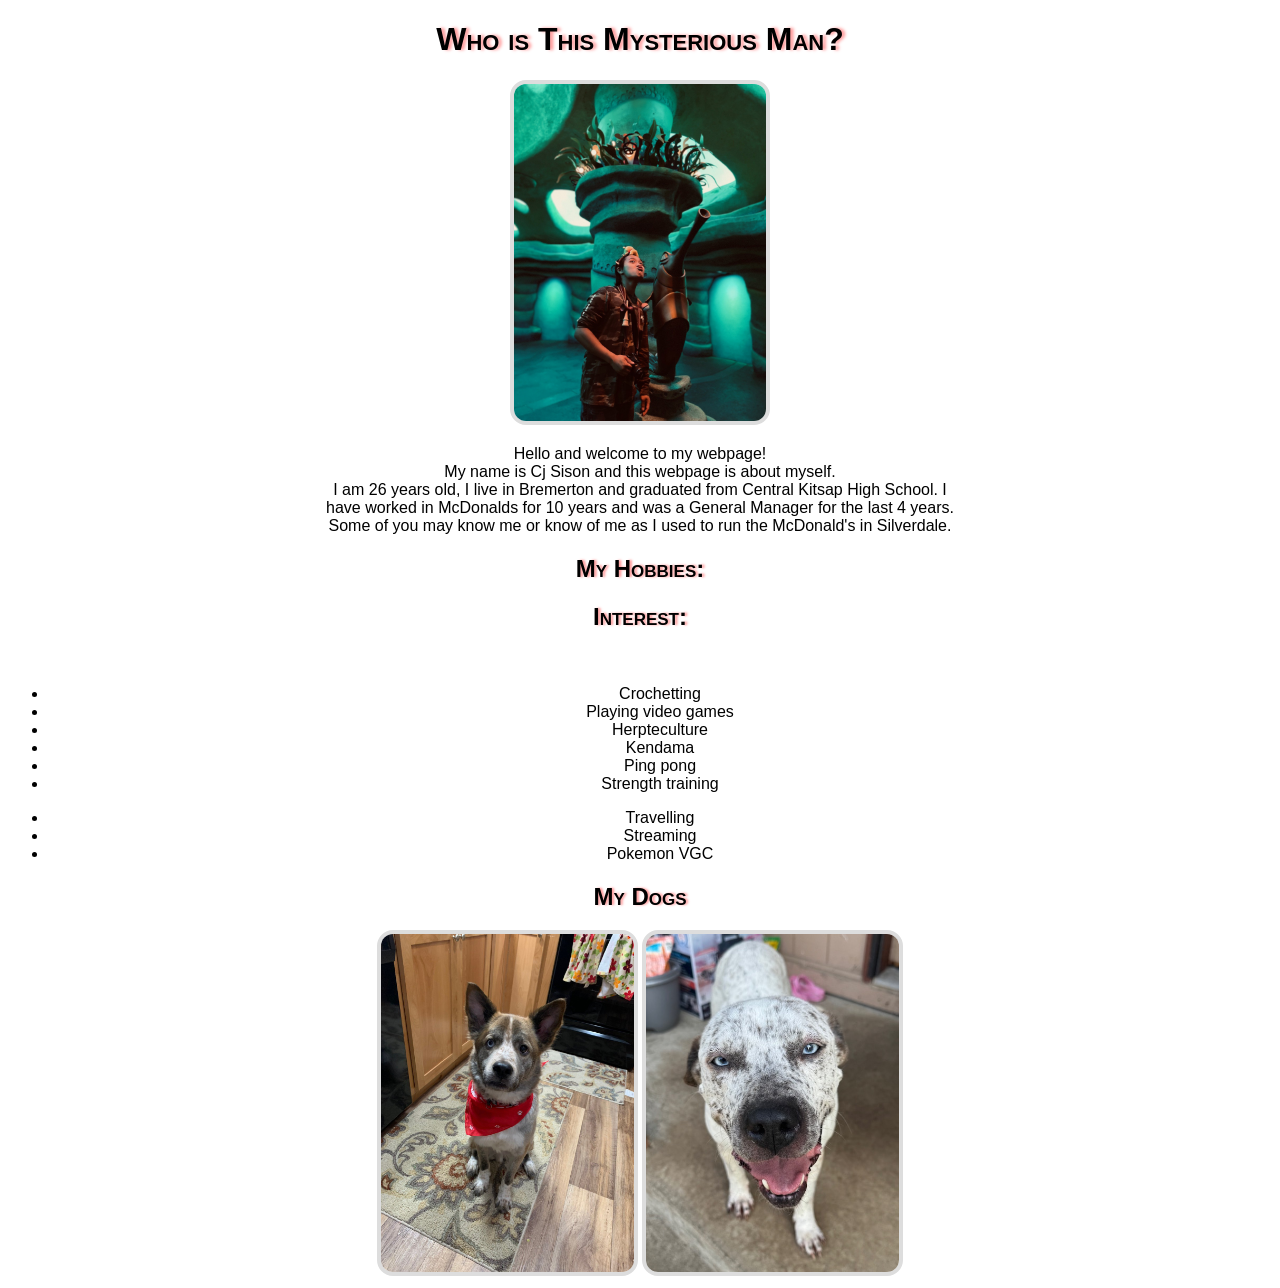
<file: Webpage.html>
<!DOCTYPE html>
<!-- Homepage -->
<html lang="en">
<head>
    <meta charset="UTF-8">
    <meta name="viewport" content="width=device-width, initial-scale=1.0">
    <link rel="stylesheet" href="homepage.css">
    <title>Cj's Webpage</title>
</head>
    <header>
        <h1>Who is This Mysterious Man?</h1>
    </header>
<body>
    <img src="pictures/profilepic.jpg">
    <p>
        Hello and welcome to my webpage!<br>
        My name is Cj Sison and this webpage is about myself.<br>
        I am 26 years old, I live in Bremerton and graduated from Central Kitsap High School. I <br>
        have worked in McDonalds for 10 years and was a General Manager for the last 4 years.<br>
        Some of you may know me or know of me as I used to run the McDonald's in Silverdale.<br>
    </p>
    <h2 id="myhobbies">My Hobbies:</h2> 
    <h2 id="interest">Interest:</h2>
    <br>
    <ul>
        <li>Crochetting</li>
        <li>Playing video games</li>
        <li>Herpteculture</li>
        <li>Kendama</li>
        <li>Ping pong</li>
        <li>Strength training</li>
    </ul>
    <!--List for Interest:-->
    <ul>
        <li>Travelling</li>
        <li>Streaming</li>
        <li>Pokemon VGC</li>
    </ul>
    <h2>My Dogs</h2>
    <img src="pictures/benji.jpg">
    <img src="pictures/bubbles.jpg">
</body>
</html>
</file>
<file: homepage.css>
:root { /*Custom Properties :root Pseudo-class Selector*/
    --text_background_color: rgba(255, 0, 0, 0.4);
    --border_color: rgb(221, 221, 221);
    --link_color: rgb(94, 131, 252);
    --link_hover_color: rgb(122, 21, 216);
    --oc_link_hover_color: rgb(25, 163, 13);
}
* { /*Universal Selector*/
    font-family: Verdana, Geneva, Tahoma, sans-serif; /*Font that will apply if nothing is specified for the element*/
    text-align: center; /*text in the body will be centered*/
}
h1, h2{ /*Combination Selector (Multiple Selector)*/
    font-family: Arial, Helvetica, sans-serif;
    font-weight: 900;
    font-variant: small-caps;
    text-shadow: .1em .01em .1em var(--text_background_color);
}
a[href] { /*Attribute Selector, Style any <a> tag with the href attribute*/
    color: var(--link_color);
}
a[href]:hover { /*Attribute Selector with a Pseudo-element(:hover), Style the hover action of any <a> tag*/
    color: var(--link_hover_color);
    font-size: 150%;
}
main p { /*Descendant Relational Selector, Styles <p> tags that are descendant of the <main> tag*/
    text-align: left;
    text-indent: 2em;
    line-height: 2em;
    /*The border and color that will go around all <p> elements*/
    background-color: var(--text_background_color);
    border-radius: 1em;
    border: .25em solid var(--border_color);
    padding: 1em;
    margin-top: 1em;
    margin-bottom: 1em;
    margin-right: 25%;
    margin-left: 25%; 
}
#introduction a:hover { /*ID Selector with a Descendant Relational Selector, Styles the pseudo-element(:hover) of the <a> tag in the <p> tag ID:introduction*/
    color: var(--oc_link_hover_color);
    font-size: 150%;
}
section.bothlist { /*A Combination Selector for a Class within an element, Styles all elements in section:bothlist*/
    display: grid; /*Created the two columns of the two list*/
    grid-template-columns: auto auto; /*Two equal columns*/
    gap: 1em; /*Space between columns */
    justify-items:center; /*Makes the border background fit the text*/
    margin-top: 1em;
    margin-bottom: 1em;
    margin-right: 25%;
    margin-left: 25%;
}
section ul { /*Descendant Selector, Styles <ul> tags that are descendant of the <section> tag*/
    background-color: var(--text_background_color);
    border: .25em solid var(--border_color);
    border-radius: 1em;
}
.bothlist li { /*Class Selector with a Descendant Selector, Styles the <li> tags that are descendant of the Class ".bothlist"*/
    text-align: left;
    margin: 0 auto;
    line-height: 1em;
    padding: 1em 1em .75em;
}
img{ /*Type Selector, Styles all <img> tags*/
    border: .25em solid var(--border_color);
    border-radius: 1em;
    margin: 0 auto;
    width: 20%;
    height: 20%;
}
/* Following CSS are for the Section: doggos*/
/*All tags here are in <div> with ID:benji*/
div#benji>img { /*A Combination Selector for an ID within an element and a Child Relational Selector, Parent>Child, Styling <img> tags that are children of the <div> tag with an ID:benji*/
    float: left;
    margin-left: 25%;
}
div#benji>h2 {  /*A Combination Selector for an ID within an element and a Child Relational Selector, Parent>Child, Styling <h2> tags that are children of the <div> tag with an ID:benji*/
    padding-top: 1%;
}
div#benji>p { /*A Combination Selector for an ID within an element and a Child Relational Selector, Parent>Child, Styling <p> tags that are children of the <div> tag with an ID:benji*/
    margin-left: 47% ;
    align-content: center;
    text-indent: 0;
}
/*All tags here are in <div> with ID:bubbles*/
div#bubbles>h2 { /*A Combination Selector for an ID within an element and a Child Relational Selector, Parent>Child, Styling <h2> tags that are children of the <div> tag with an ID:bubbles*/
    clear: left;
    padding-top: 1%;
}
div#bubbles>img { /*A Combination Selector for an ID within an element and a Child Relational Selector, Parent>Child, Styling <img> tags that are children of the <div> tag with an ID:bubbles*/
    float: left;
    margin-left: 25%;
}
div#bubbles>p { /*A Combination Selector for an ID within an element and a Child Relational Selector, Parent>Child, Styling <p> tags that are children of the <div> tag with an ID:bubbles*/
    margin-left: 47% ;
    align-content: center;
    text-indent: 0;
}
footer { /*Type Selector, Styles the <footer> tag*/
    clear: left;
}
/**/
</file>
